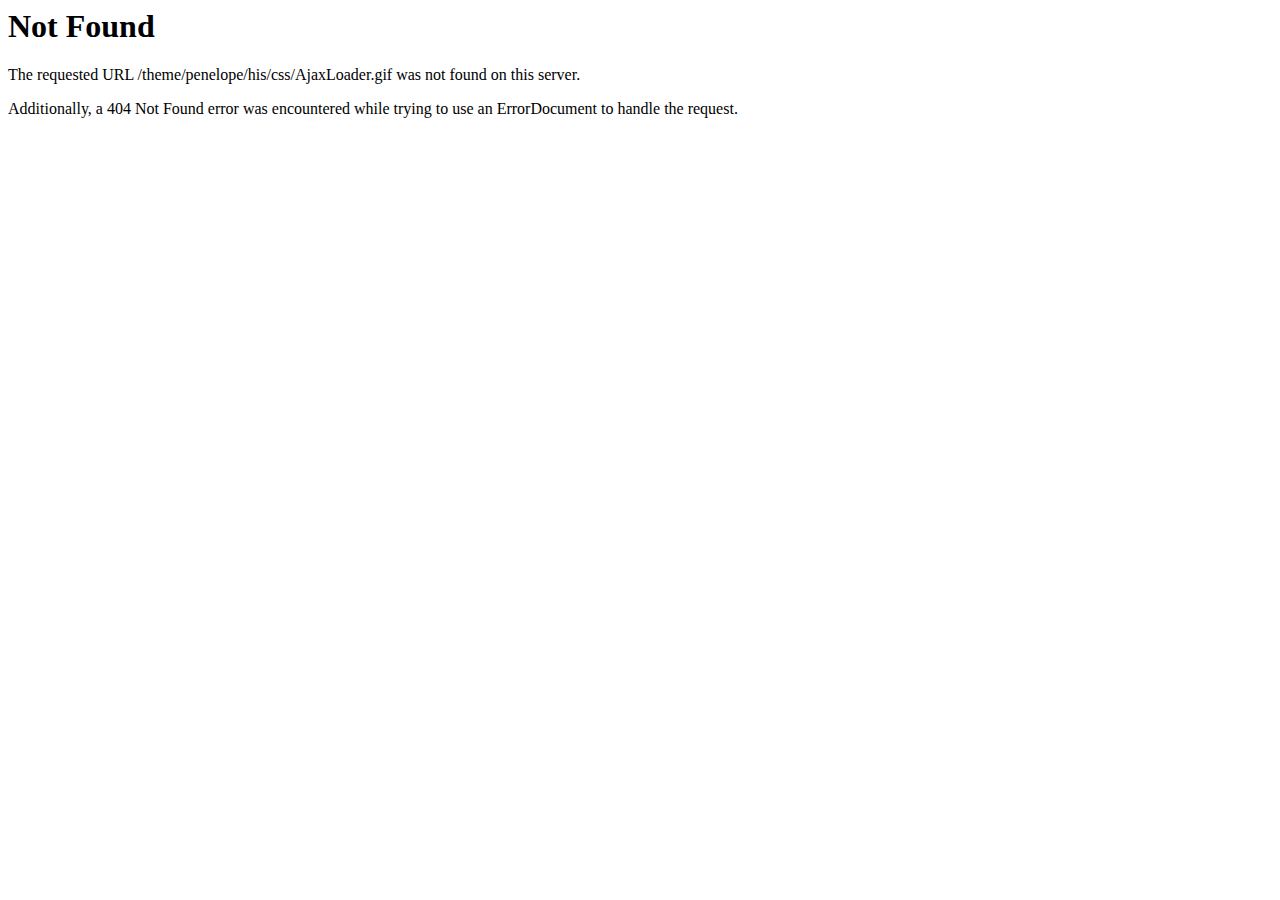
<file: css/AjaxLoader.html>
<!DOCTYPE HTML PUBLIC "-//IETF//DTD HTML 2.0//EN">
<html><head>
<title>404 Not Found</title>
</head><body>
<h1>Not Found</h1>
<p>The requested URL /theme/penelope/his/css/AjaxLoader.gif was not found on this server.</p>
<p>Additionally, a 404 Not Found
error was encountered while trying to use an ErrorDocument to handle the request.</p>
</body></html>
</file>
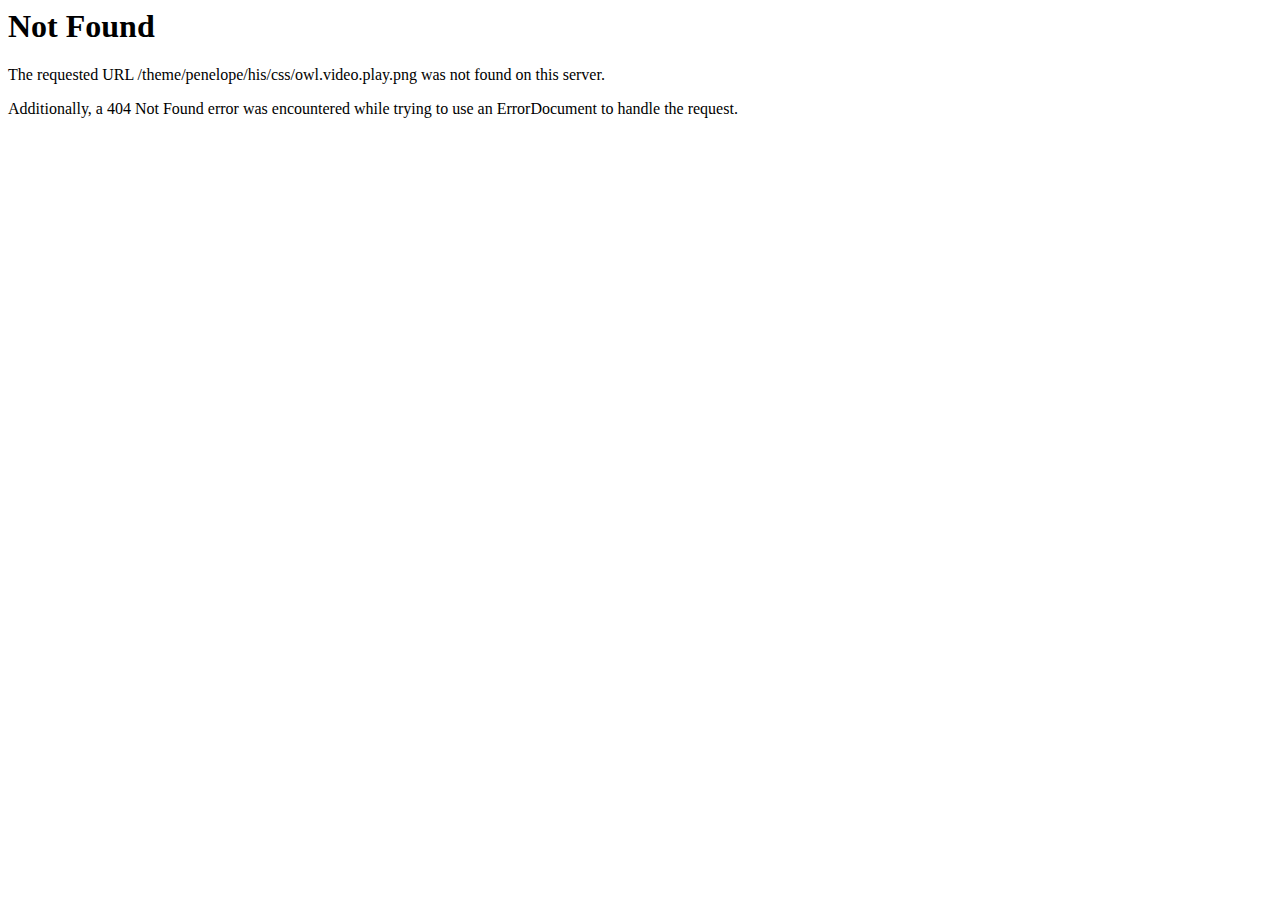
<file: css/owl.video.play.html>
<!DOCTYPE HTML PUBLIC "-//IETF//DTD HTML 2.0//EN">
<html><head>
<title>404 Not Found</title>
</head><body>
<h1>Not Found</h1>
<p>The requested URL /theme/penelope/his/css/owl.video.play.png was not found on this server.</p>
<p>Additionally, a 404 Not Found
error was encountered while trying to use an ErrorDocument to handle the request.</p>
</body></html>
</file>
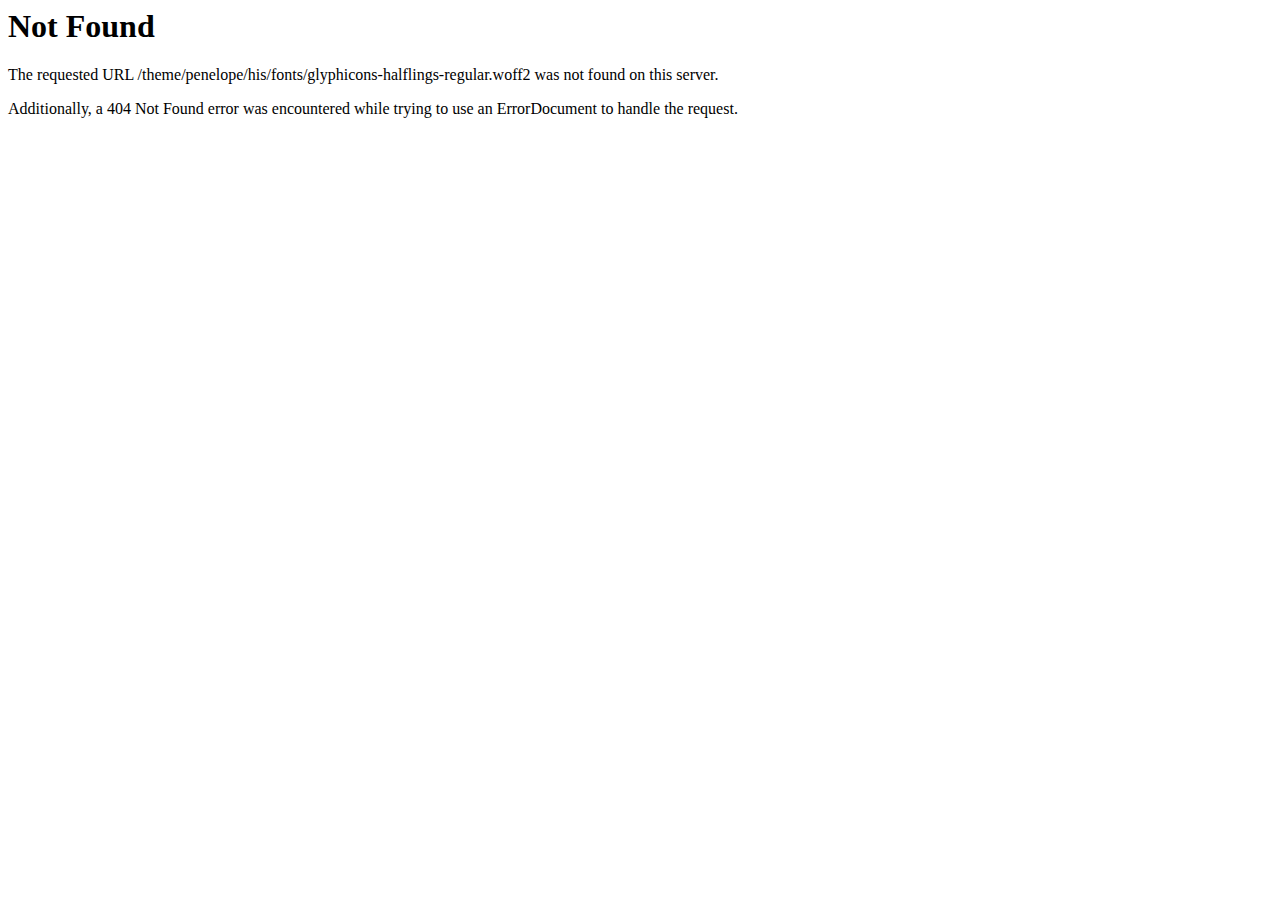
<file: fonts/glyphicons-halflings-regular-2.html>
<!DOCTYPE HTML PUBLIC "-//IETF//DTD HTML 2.0//EN">
<html><head>
<title>404 Not Found</title>
</head><body>
<h1>Not Found</h1>
<p>The requested URL /theme/penelope/his/fonts/glyphicons-halflings-regular.woff2 was not found on this server.</p>
<p>Additionally, a 404 Not Found
error was encountered while trying to use an ErrorDocument to handle the request.</p>
</body></html>
</file>
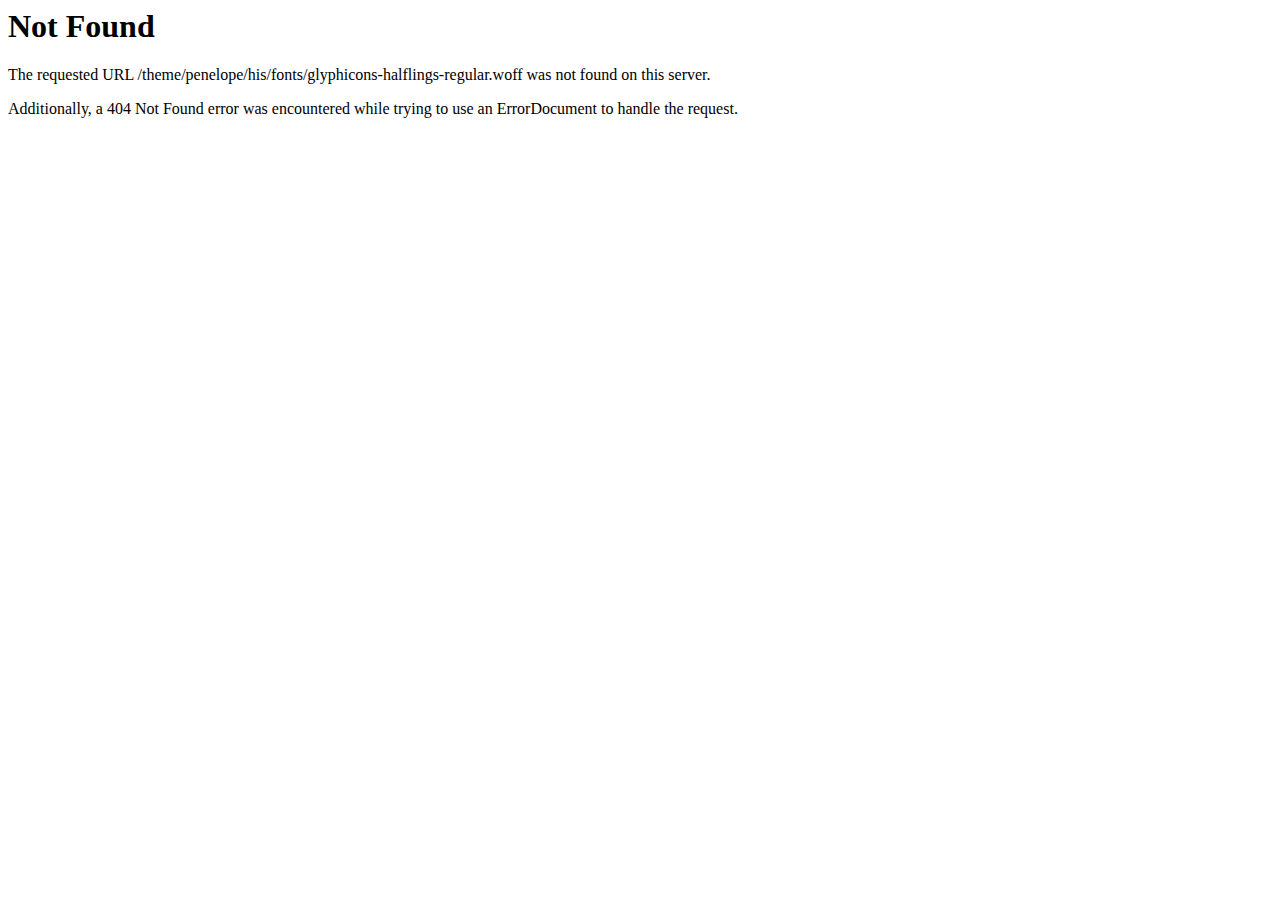
<file: fonts/glyphicons-halflings-regular-3.html>
<!DOCTYPE HTML PUBLIC "-//IETF//DTD HTML 2.0//EN">
<html><head>
<title>404 Not Found</title>
</head><body>
<h1>Not Found</h1>
<p>The requested URL /theme/penelope/his/fonts/glyphicons-halflings-regular.woff was not found on this server.</p>
<p>Additionally, a 404 Not Found
error was encountered while trying to use an ErrorDocument to handle the request.</p>
</body></html>
</file>
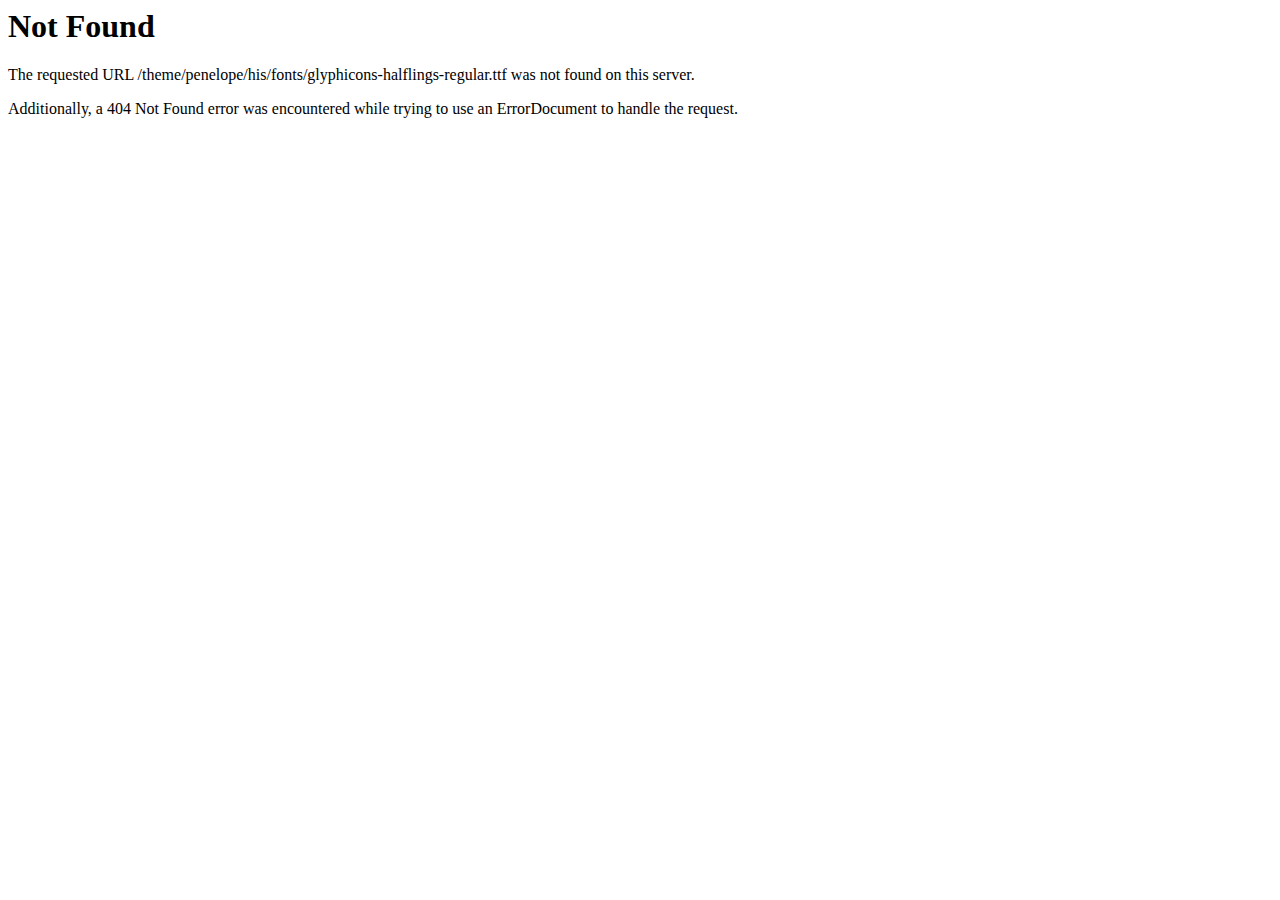
<file: fonts/glyphicons-halflings-regular-4.html>
<!DOCTYPE HTML PUBLIC "-//IETF//DTD HTML 2.0//EN">
<html><head>
<title>404 Not Found</title>
</head><body>
<h1>Not Found</h1>
<p>The requested URL /theme/penelope/his/fonts/glyphicons-halflings-regular.ttf was not found on this server.</p>
<p>Additionally, a 404 Not Found
error was encountered while trying to use an ErrorDocument to handle the request.</p>
</body></html>
</file>
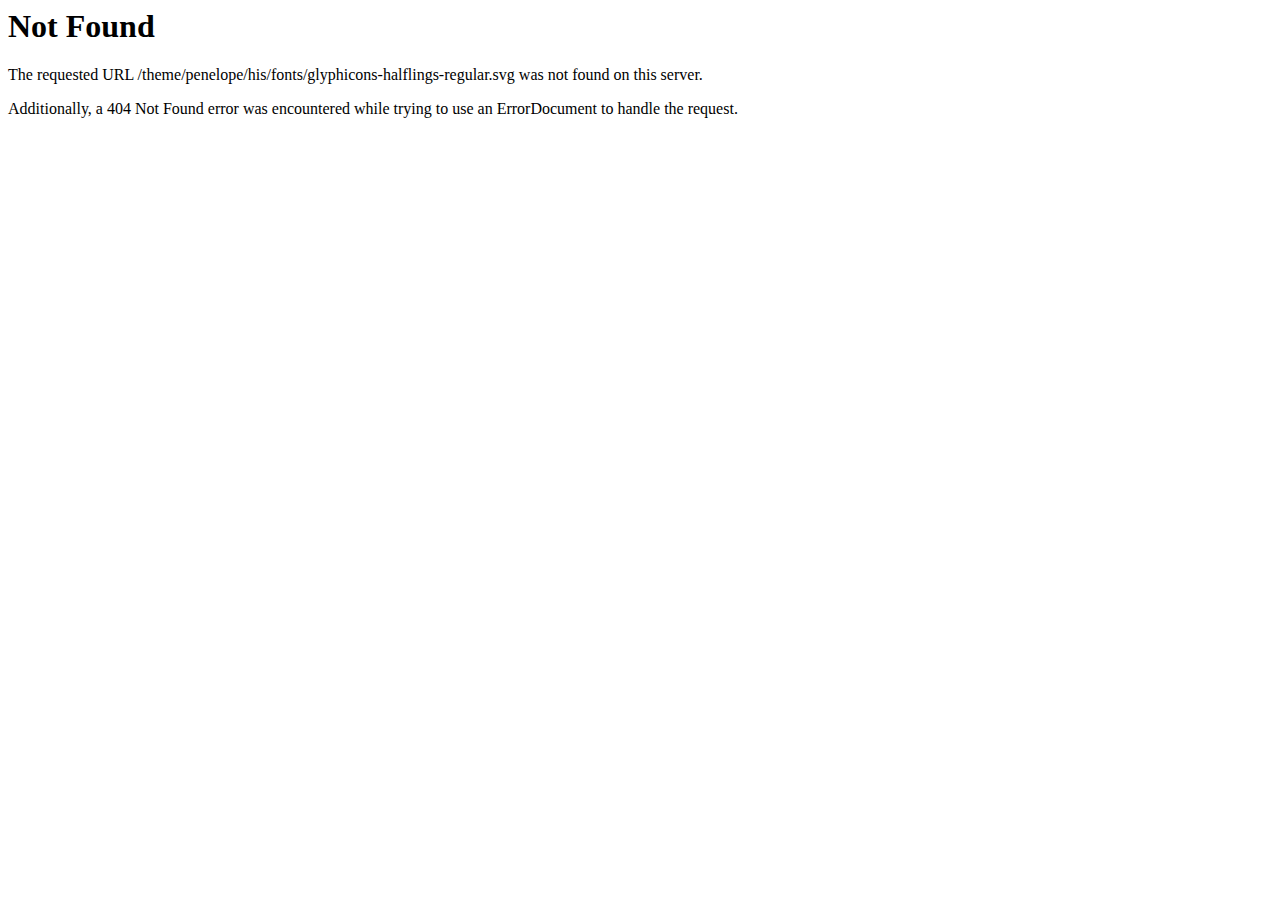
<file: fonts/glyphicons-halflings-regular-5.html>
<!DOCTYPE HTML PUBLIC "-//IETF//DTD HTML 2.0//EN">
<html><head>
<title>404 Not Found</title>
</head><body>
<h1>Not Found</h1>
<p>The requested URL /theme/penelope/his/fonts/glyphicons-halflings-regular.svg was not found on this server.</p>
<p>Additionally, a 404 Not Found
error was encountered while trying to use an ErrorDocument to handle the request.</p>
</body></html>
</file>
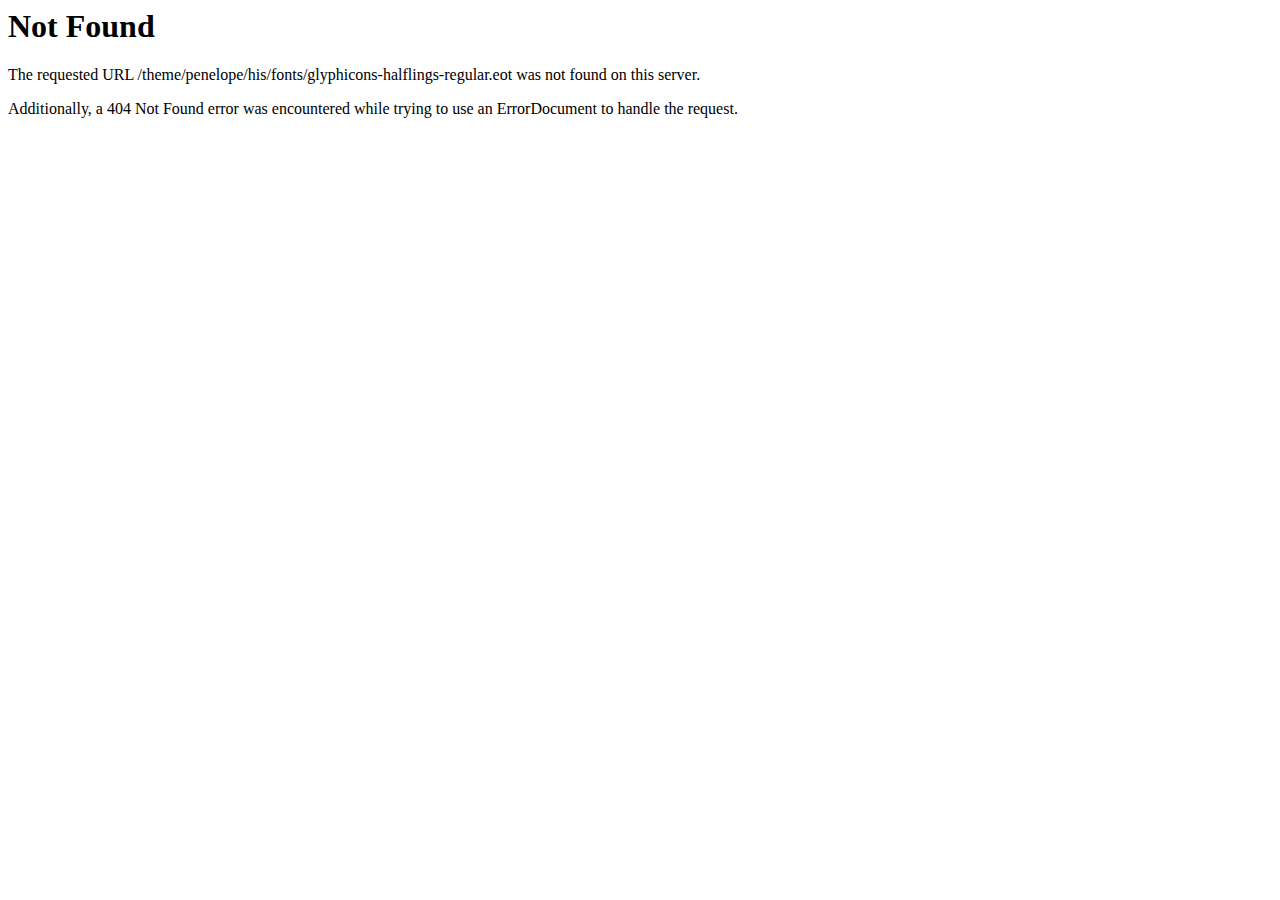
<file: fonts/glyphicons-halflings-regular.html>
<!DOCTYPE HTML PUBLIC "-//IETF//DTD HTML 2.0//EN">
<html><head>
<title>404 Not Found</title>
</head><body>
<h1>Not Found</h1>
<p>The requested URL /theme/penelope/his/fonts/glyphicons-halflings-regular.eot was not found on this server.</p>
<p>Additionally, a 404 Not Found
error was encountered while trying to use an ErrorDocument to handle the request.</p>
</body></html>
</file>
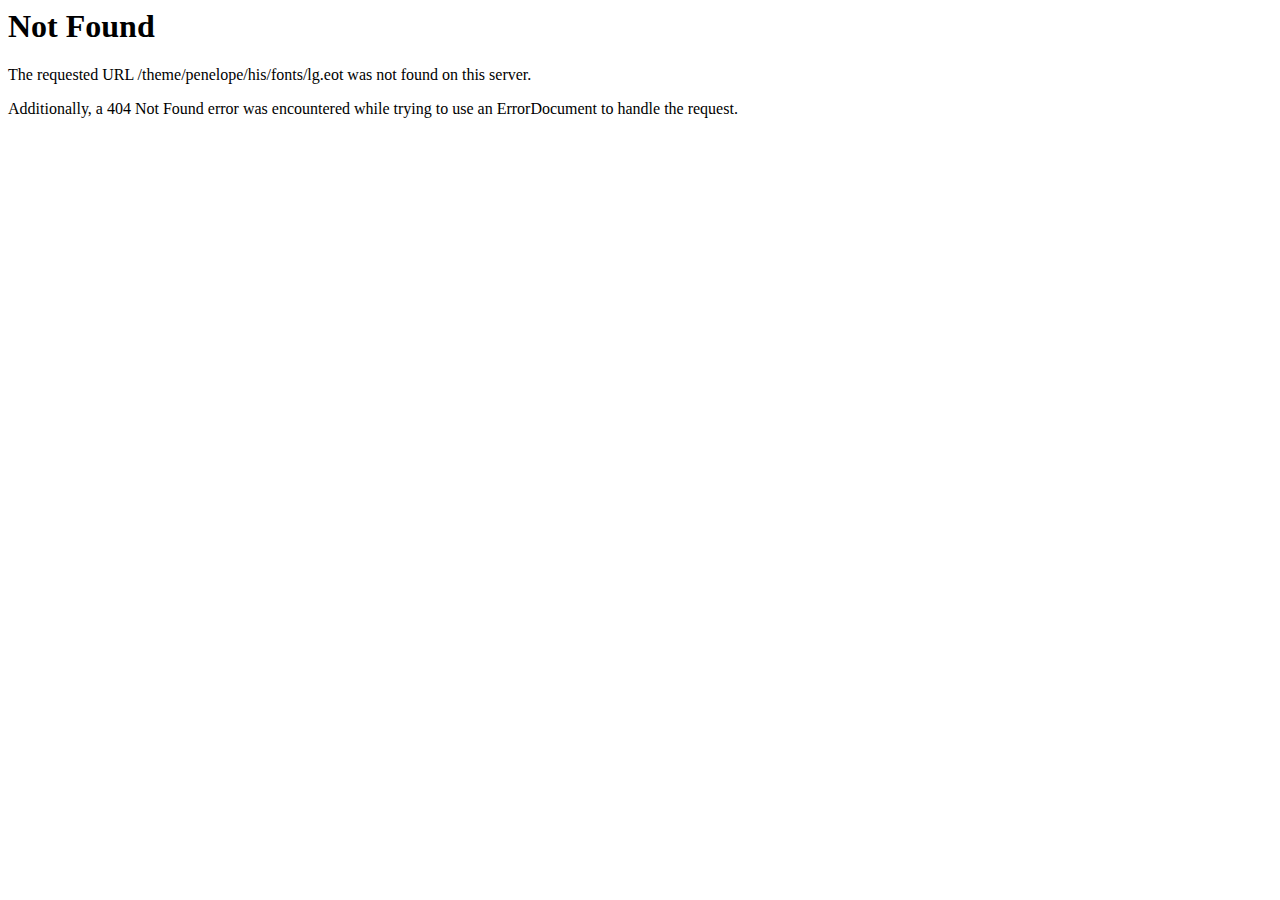
<file: fonts/lgd41d.html>
<!DOCTYPE HTML PUBLIC "-//IETF//DTD HTML 2.0//EN">
<html><head>
<title>404 Not Found</title>
</head><body>
<h1>Not Found</h1>
<p>The requested URL /theme/penelope/his/fonts/lg.eot was not found on this server.</p>
<p>Additionally, a 404 Not Found
error was encountered while trying to use an ErrorDocument to handle the request.</p>
</body></html>
</file>
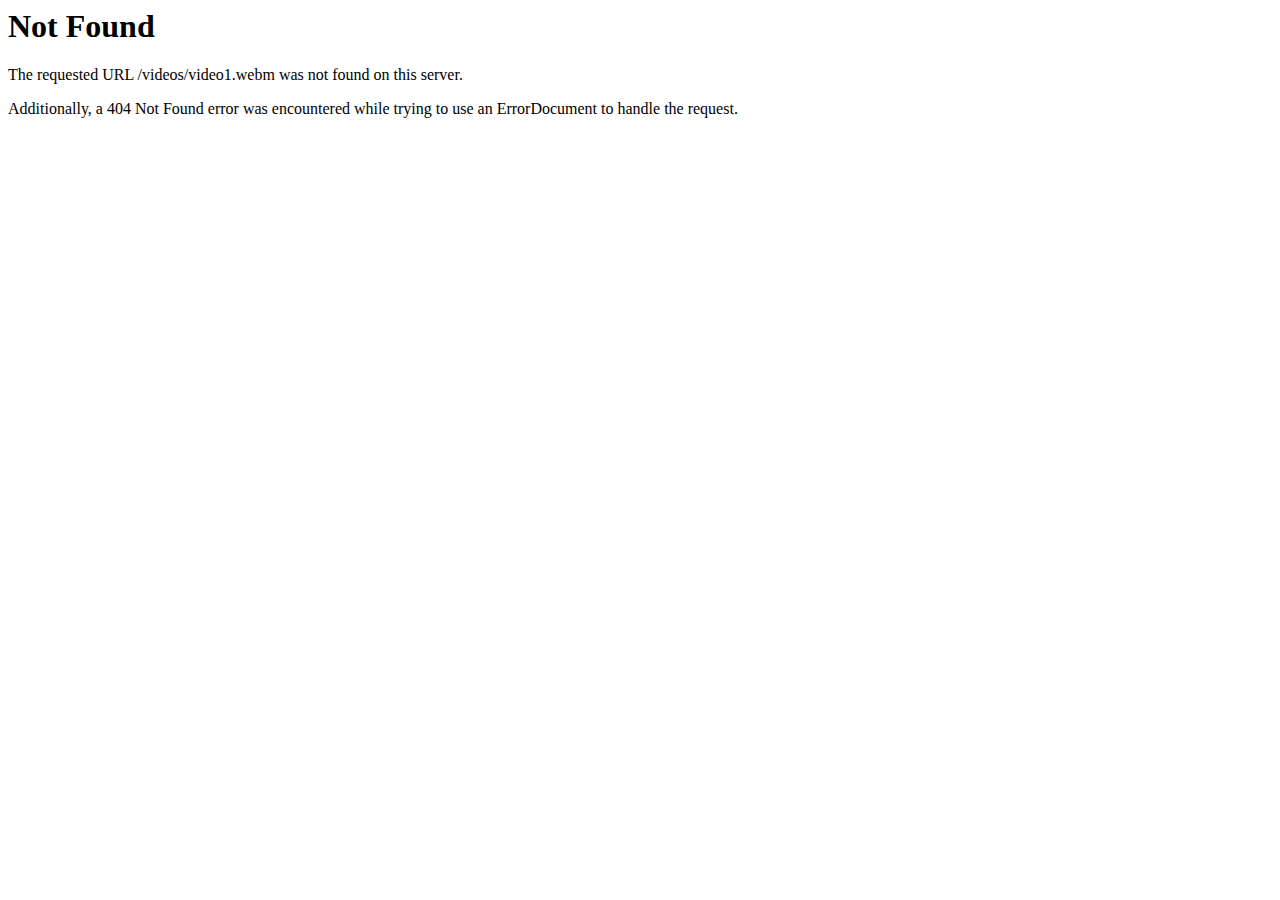
<file: videos/video.html>
<!DOCTYPE HTML PUBLIC "-//IETF//DTD HTML 2.0//EN">
<html><head>
<title>404 Not Found</title>
</head><body>
<h1>Not Found</h1>
<p>The requested URL /videos/video1.webm was not found on this server.</p>
<p>Additionally, a 404 Not Found
error was encountered while trying to use an ErrorDocument to handle the request.</p>
</body></html>
</file>
